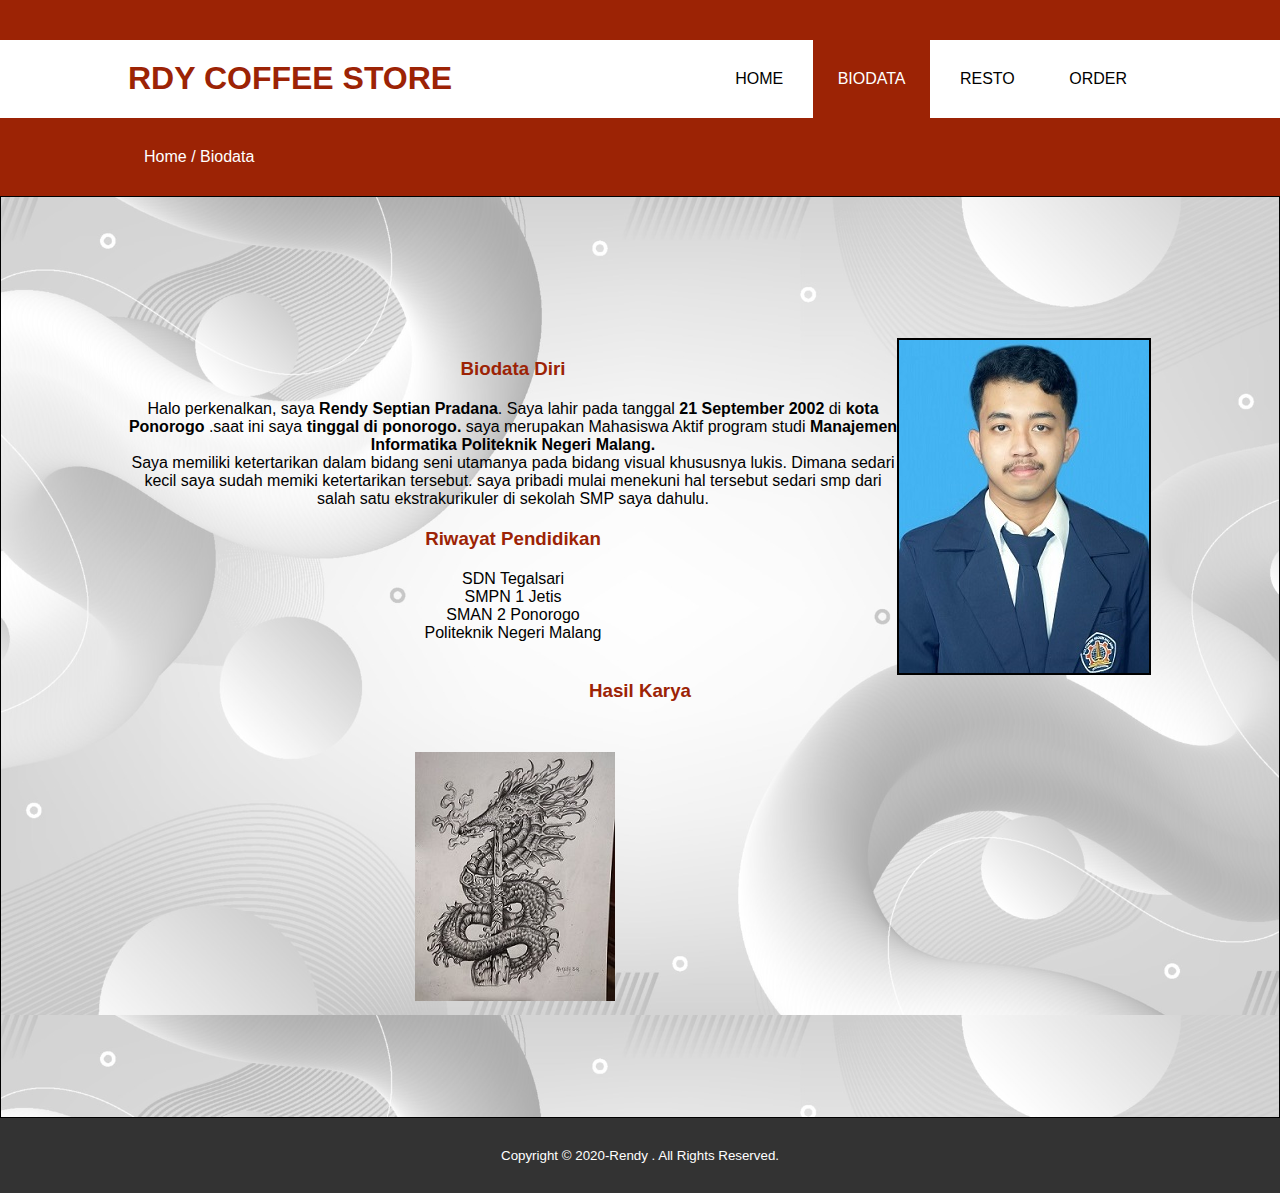
<file: biodata.html>
<!-- //RENDY Septian Pradana
//MI1D -->
<html>
<head>
	<meta charset="utf-8">
	<meta name="viewport" content="width=device-width, initial-scale=1">
	<title>	Rendy Septian Pradana</title>
	  <link rel="stylesheet" href="https://unpkg.com/aos@next/dist/aos.css" />
	<link rel="stylesheet" type="text/css" href="style.css">
	<link rel="stylesheet" type=" txt/css" href="https://cdnjs.cloudflare.com/ajax/libs/font-awesome/5.13.0/css/all.min.css">
	

</head>
<body >

	<!-- header -->
	<div class="wa">
		<div class="contain">
			<ul>
				<li><a href="#"><i class="fab fa-facebook"></i></a></li>
			</ul>
		</div>
	</div>
	<header>
	<div	class="contain">
	  	<h1><a href="index.html">RDY COFFEE STORE</a></h1>
			    <ul>
					<li ><a href="index.html">HOME</a></li>
					<li class ="active"><a href="biodata.html">BIODATA</a></li>
					<li><a href="resto.html">RESTO</a></li>
					<li><a href="order.html">ORDER</a></li>
			    </ul>
	</div>
	</header>

	<!-- label halaman-->
<section class="label">
	<div class="contain">
		<p>Home / Biodata</p>
	</div>
</section>

<!-- biodata -->
<section class="biodataa">
	<div class="contain">
      <br><br><br>
		<img src="rendy.jpeg" align ="right" border="2"  data-aos="zoom-in-up"data-aos-duration="15000"data-aos-delay="500">
		 <h3> Biodata Diri</h3>
		 
		<center><p> Halo perkenalkan,  saya <strong>Rendy Septian Pradana</strong>. Saya lahir pada tanggal <strong>21 September 2002 </strong> di <strong>kota Ponorogo </strong> .saat ini saya <strong>tinggal di ponorogo.</strong> saya merupakan Mahasiswa Aktif program studi<strong> Manajemen Informatika Politeknik Negeri Malang.</strong></p>


		<center><p> Saya memiliki ketertarikan dalam bidang seni utamanya pada bidang visual khususnya lukis.  Dimana sedari kecil saya sudah memiki ketertarikan tersebut. saya pribadi mulai menekuni hal tersebut sedari smp dari salah satu ekstrakurikuler di sekolah SMP saya dahulu.</p>

        
		<h3> Riwayat Pendidikan</h3>
		<center><p> SDN Tegalsari</p>
		<p> SMPN 1 Jetis</p>
		<p> SMAN 2 Ponorogo</p>
		<p> Politeknik Negeri Malang</p>
		<br>
		

      <picture> <h3> Hasil Karya</h3 >
      	 <div class="gmb" align="middle" data-aos="zoom-in-up" data-aos-duration="1000"data-aos-delay="1000"
>
                <img src="gambar.jpeg" alt=""opacity=""> 
            </div>

<!-- <img src="gambar.jpeg" > -->

  <script src="https://unpkg.com/aos@next/dist/aos.js"></script>
  <script>
    AOS.init();
  </script>

	</div>
</section>
<!-- footer -->
<footer> 
	<div class="contain">
		<small>Copyright &copy; 2020-Rendy . All Rights Reserved.</small>
	</div>

</footer>




</body>
</html>
</file>
<file: style.css>
/*<!--RENDY SEPTIAN PRADANA
MI1D */
/*untuk mereset ke setting 0 */


*{
		padding: 0;
		margin: 0 ;
		font-family:  sans-serif;
     
}
a{
	color:  inherit;
	text-decoration: none ;
 

}
.wa{
	padding: 20px 0;
	background-color: #9C2305 ;

}
.wa ul li{
	display: block;
	  color: #fff;
	  margin-right:  0px;
	  
	  
}
.contain {
	width:80%;
	margin:0 auto;
  
}
.contain:after {
	content:'';
	display: block;
	clear: both;

}
header h1 {
	float: left;
	padding:20px 0;
	color: #9C2305;

}
header ul {
	float: right;
}
header ul li {
	display: inline-block;
}
header ul li a {
	padding:30px 25px;
	display: inline-block;
}
header ul li a:hover {
	background-color: #9C2305;
	color: #fff;
}
.active {
	background-color:#9C2305;
	color: #fff;
}
.banner{
	height: 76vh;
	border:  1px solid;
	background-image: url('baner.jpg');
	background-size: cover;
	
	display: flex;
	justify-content: center;
	align-items: center;

}
.banner:after{
	content:  '';
	display:  block;
	position : absolute;
	top:  0;
	lefposition:  relative;t:  0;
	right: 0;
	bottom: 0;
	background-color: rgba(156, 35, 5, 0.3);
}

.banner h2 {
	color: #fff;
	z-index: 1;
	padding: 20px 25px;
	border:3px solid #fff;

}
section{
	padding:  100px 0;
 
}
section h3{
	text-align:  center;
	padding : 20px 0;


color: #9C2305 ;
}
.biodataa{

	height: 80vh;
	border:  1px solid;
	background-size: contain;
	display:flex;
	justify-content: center;
	align-items: center;
	background-image: url(white.jpg);


}

footer{
	padding : 30px 0;
	background-color: #333;
	color:  #fff;
	text-align: center;
	alignment-baseline: 0;
}


.label{
	background-color:#9C2305 ;
	color:  #fff;
	padding:30px 20px;
}


/* HALAMAN 3 proffil resto */

.menu .box-container{
    display: grid;
    grid-template-columns: repeat(auto-fit, minmax(30rem, 1fr));
    gap:1.5rem;
	

}

.menu .box-container .box{
    padding:5rem;
    text-align: center;
    border:var(--border);    

}

.menu .box-container .box img{
    height: 10rem;

}

.menu .box-container .box h3{
    color: #fff;
    font-size: 2rem;
    padding:1rem 0;
}

.menu .box-container .box .price{
    color: #fff;
    font-size: 2.5rem;
    padding:.5rem 0;
    font-family: 'Trebuchet MS', 'Lucida Sans Unicode', 'Lucida Grande', 'Lucida Sans', Arial, sans-serif;

}

.menu .box-container .box .price span{
    font-size: 1.5rem;
    text-decoration: line-through;
    font-weight: lighter;

}

.menu .box-container .box:hover{
    background: #9C2305;

}

.menu .box-container .box:hover > {
    color:var(--black);

}

/*GAMBAR KARYA BIODATA HAL 2*/
.gmb{
	margin-left: -250;
	margin-top: 30;
	margin-bottom: 30;
}
@media screen and( max-width:  768px){
	.contain {
		width:  90%;
	}
	header h1{
		text-align: center;
		float: none;
	}
	header ul{
		text-align: center;
		float: none;
	}
}
/*SLIDE SHOOW*/
body{
	margin: 0;
}
.slide{
	max-width: auto;
	height:  690px;
	position:  relative;

}
.slide1,.slide2,.slide3{
	overflow: hidden;
	position: absolute;
	width:  100%;
	height: 100%;
}

.slide1{
	background: url('2.jpg');
	background-size: cover;
	animation:  fade 8s infinite;
	-webkit-animation:  fade 8s infinite;
}
.slide2{
	background: url('banner.jpeg');
	background-size: cover;
	animation:  fade2 8s infinite;
	-webkit-animation:  fade2 8s infinite;

}
.slide3{
	background: url('3.jpeg');
	background-size: cover;
	animation:  fade3 8s infinite;
	-webkit-animation:  fade3 8s infinite;
	
}
@keyframes fade{
	0%{opacity: 1;}
	33.333%{opacity: 0}
	66.666%{opacity: 0}
	100%{opacity: 1}
}
@keyframes fade2{
	0%{opacity: 0}
	33.333%{opacity: 0}
	66.666%{opacity: 1}
	100%{opacity:0}
}
@keyframes fade3{
	0%{opacity: 0}
	33.333%{opacity: 0}
	66.666%{opacity: 1}
	100%{opacity:0}
}
</file>
